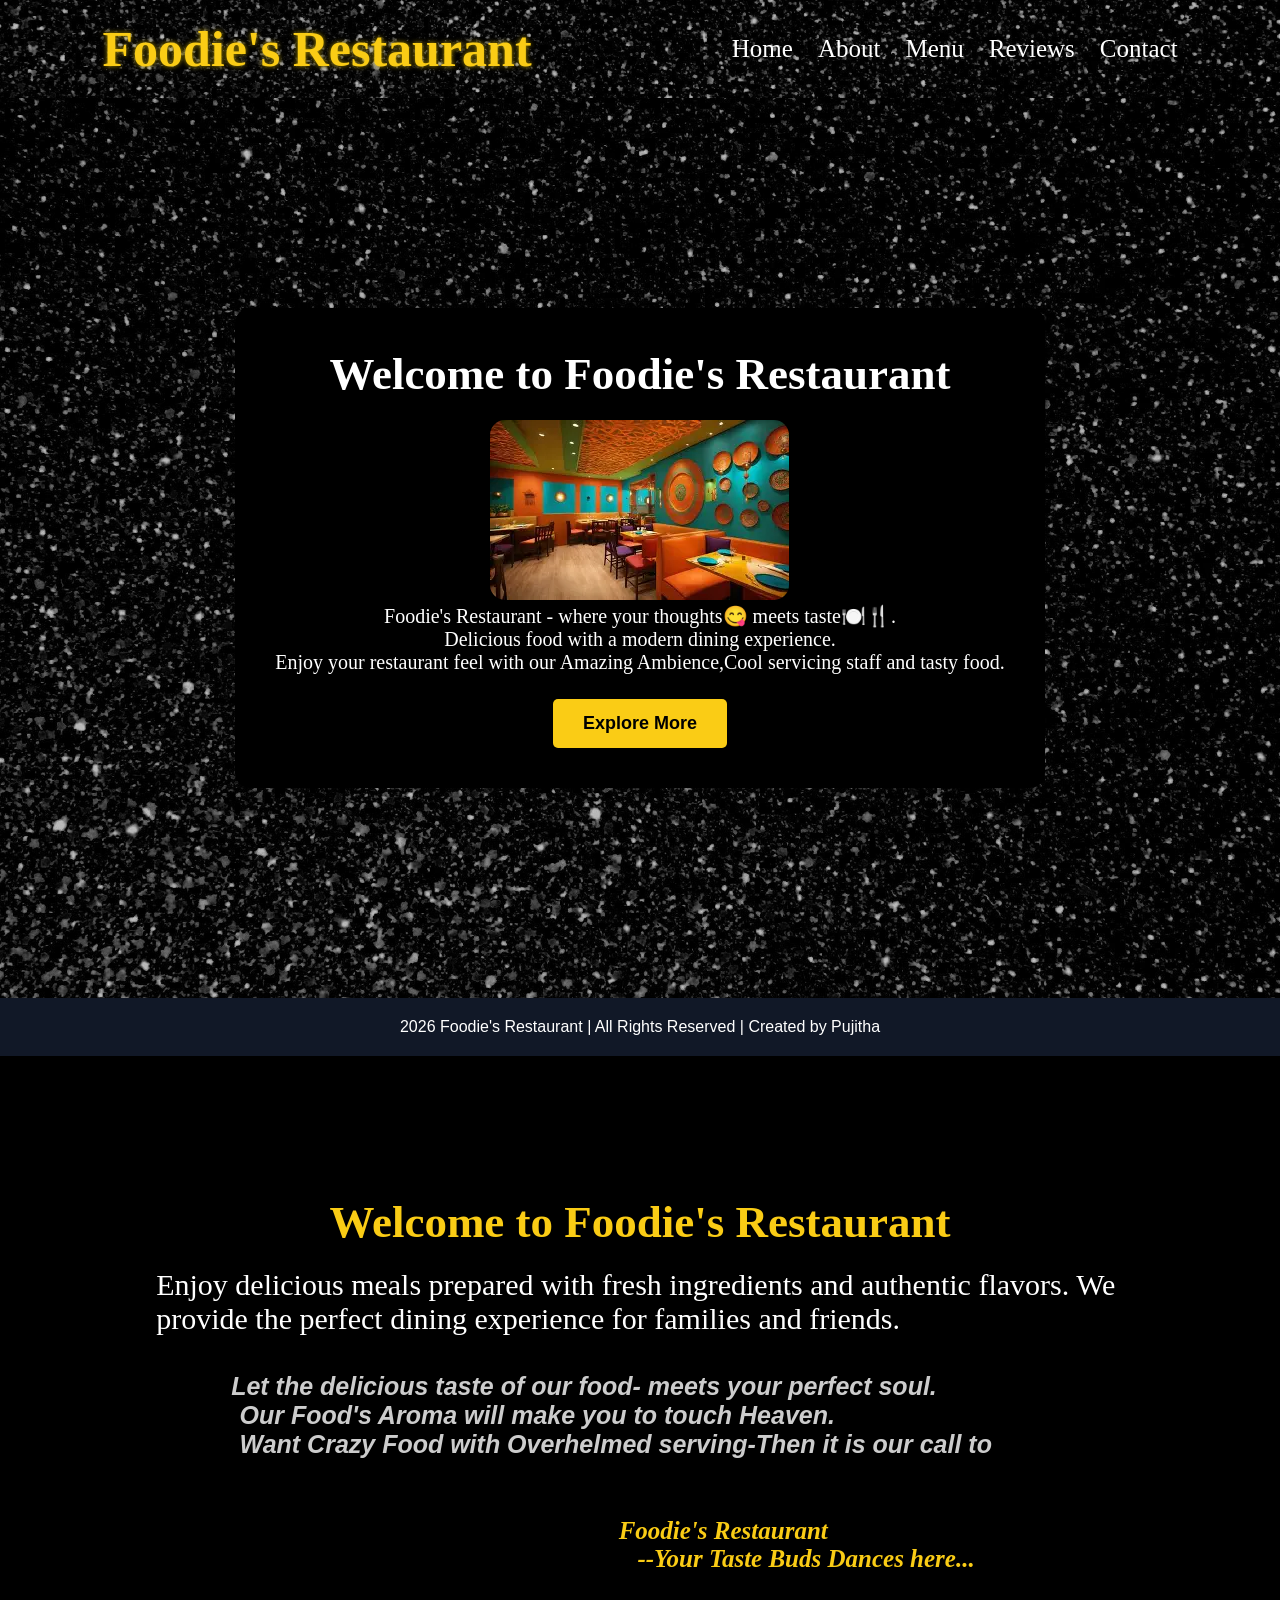
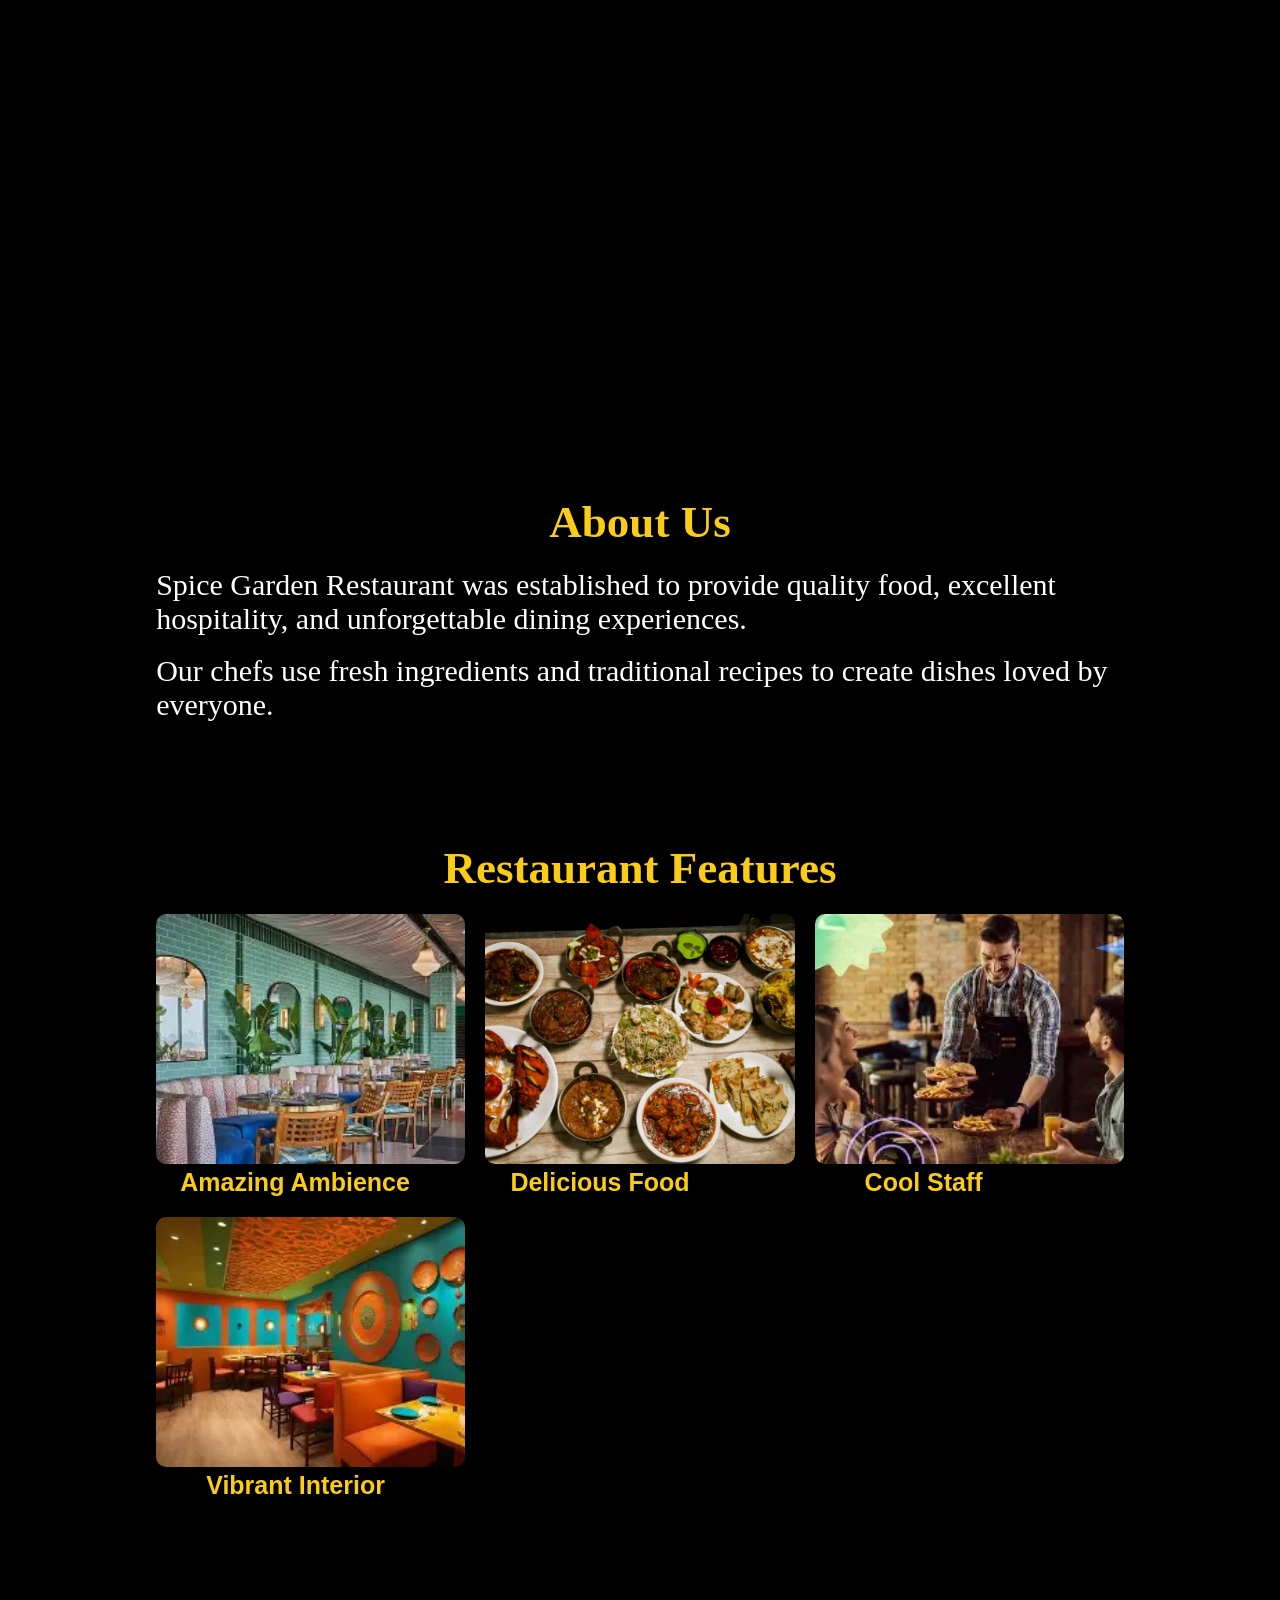
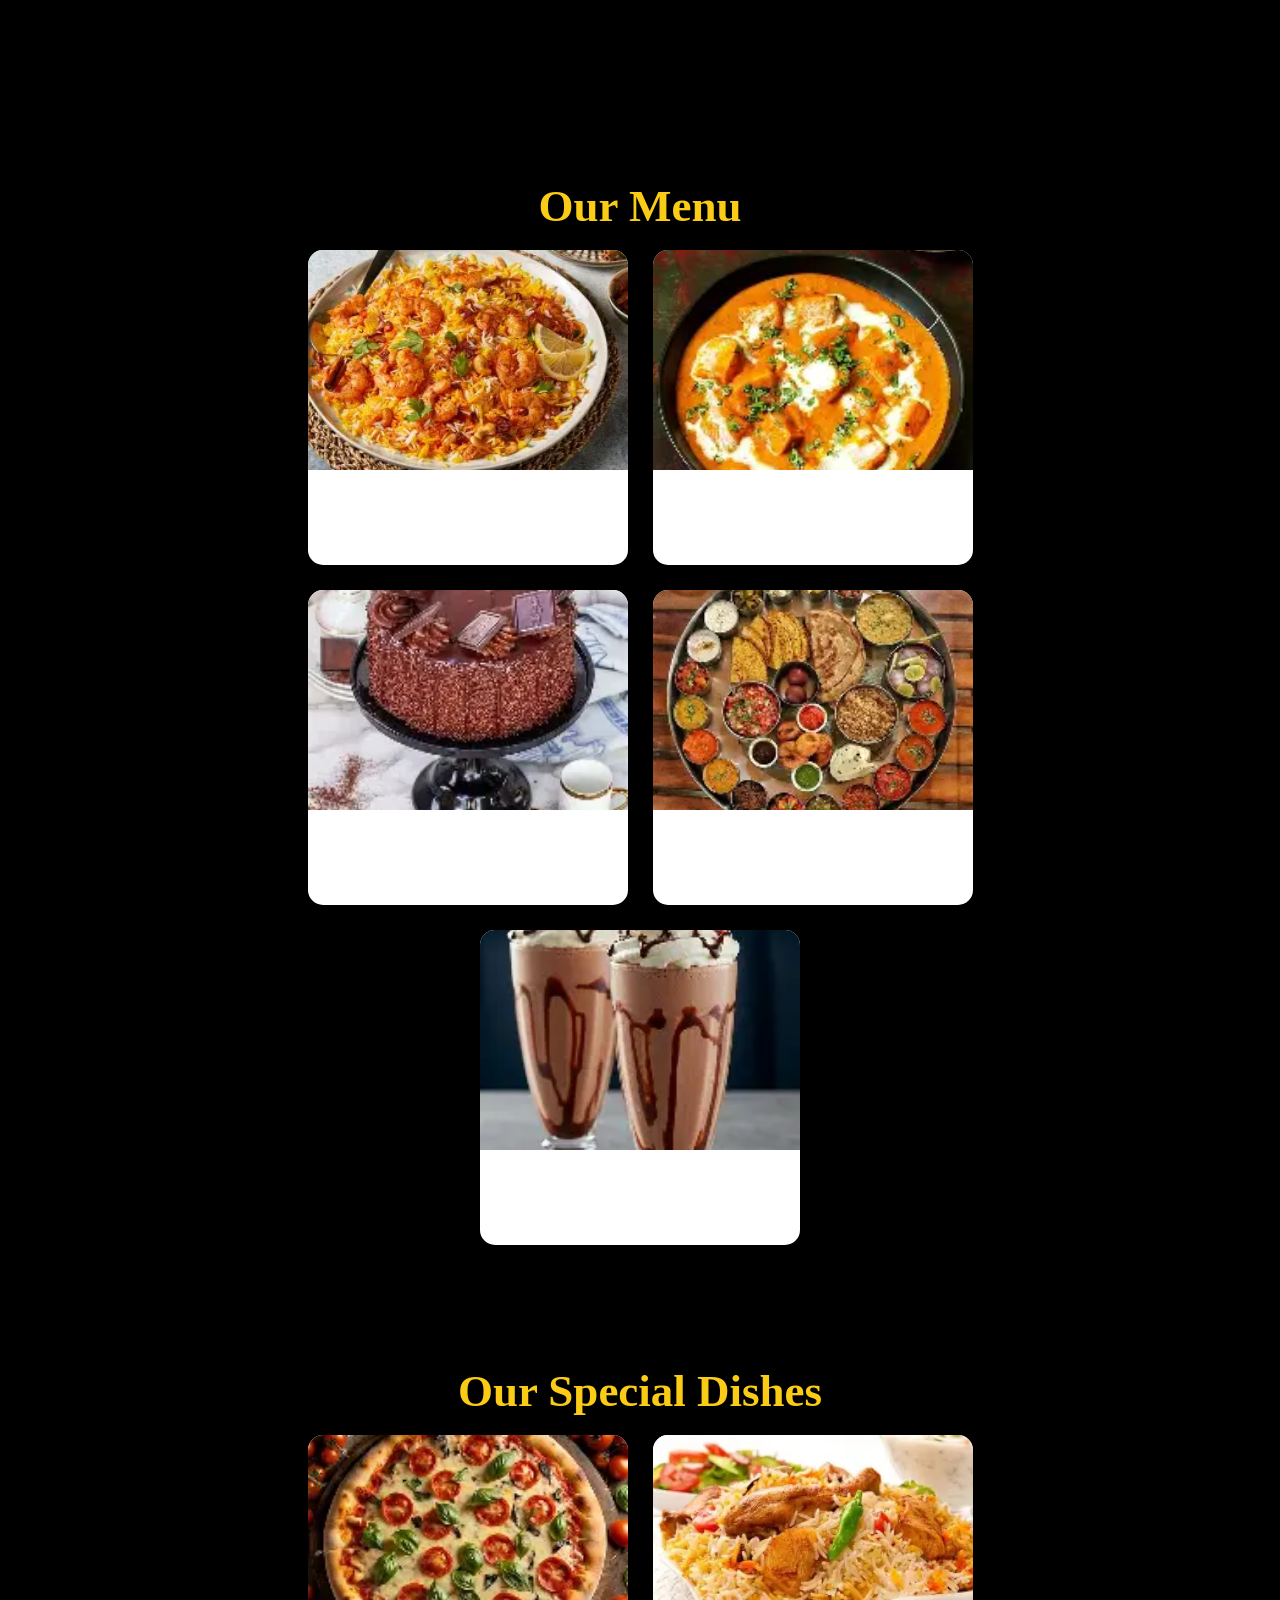
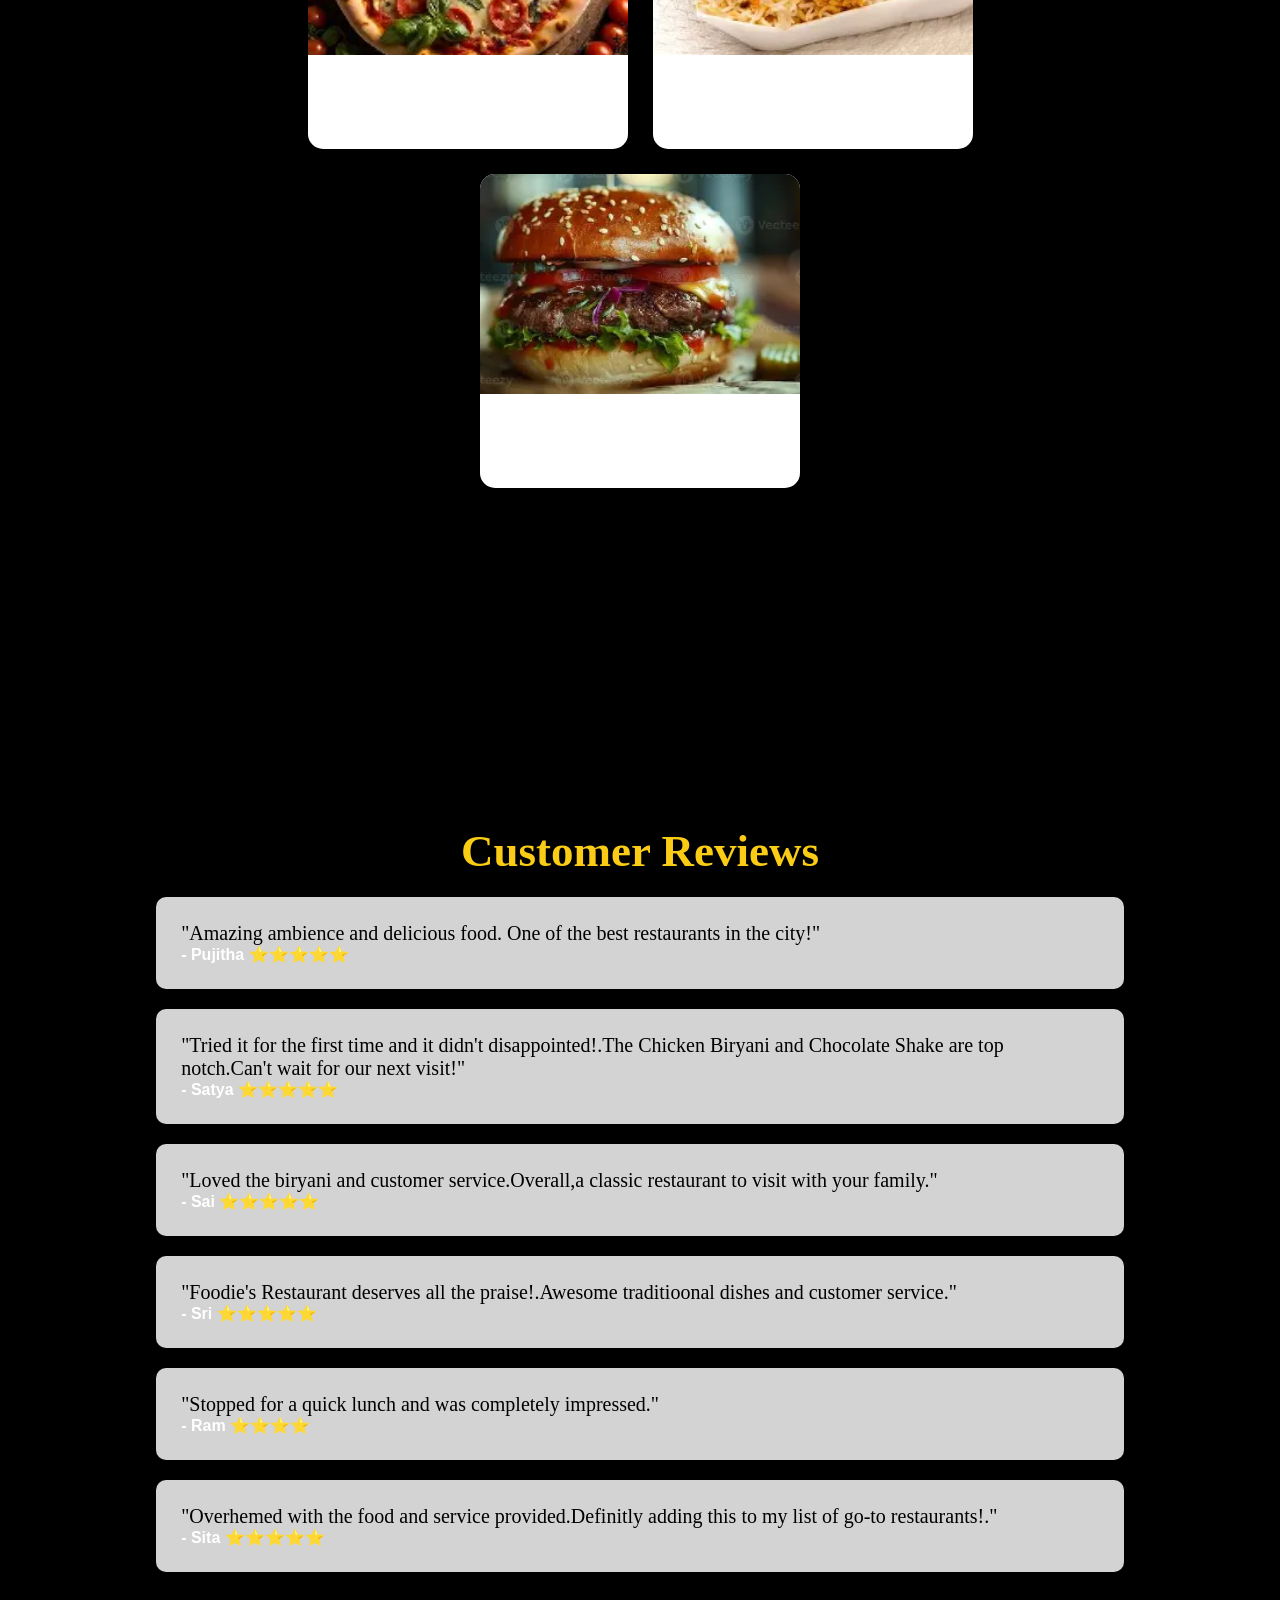
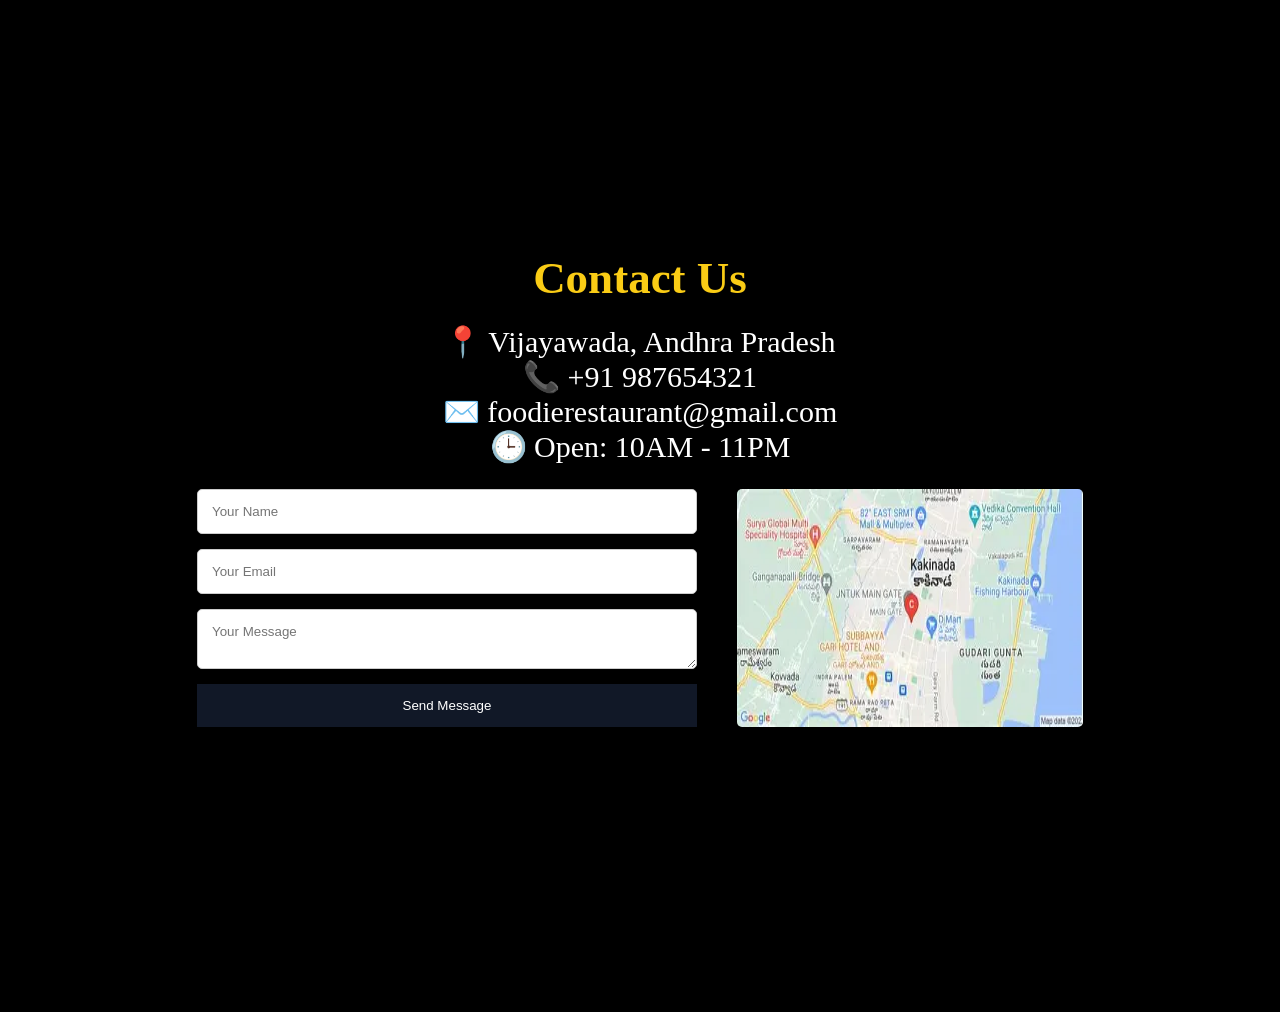
<file: index.html>
<!DOCTYPE html>
<html lang="en">
<head>
    <meta charset="UTF-8">
    <meta name="viewport" content="width=device-width, initial-scale=1.0">
    <title>Foodie's Restaurant</title>
    <link rel="stylesheet" href="style.css">
</head>

<body>

<header>
    <nav class="navbar">
        <h1 class="logo">Foodie's Restaurant</h1>

        <ul class="nav-links">
            <li><a href="#home">Home</a></li>
            <li><a href="#about">About</a></li>
            <li><a href="#menu">Menu</a></li>
            <li><a href="#feedback">Reviews</a></li>
            <li><a href="#contact">Contact</a></li>
        </ul>
    </nav>
</header>

<section class="hero">
    <div class="overlay">
    <h2>Welcome to Foodie's Restaurant</h2>
    <img src="images\pic1.webp">
    <p>Foodie's Restaurant - where your thoughts😋 meets taste🍽️🍴.<br>Delicious food with a modern dining experience.<br>Enjoy your restaurant feel with our Amazing Ambience,Cool servicing staff and tasty food.</p>
    <a href="menu.html" target="_blank"><button><b>Explore More</b></button></a>
    </div>
</section>

<footer>
    <p>2026 Foodie's Restaurant | All Rights Reserved | Created by Pujitha </p>
</footer>    

 <section id="home">   
 <div class="page-section" id="page-section">
    <h1>Welcome to Foodie's Restaurant</h1>

    <p>
        Enjoy delicious meals prepared with fresh ingredients and authentic flavors.
        We provide the perfect dining experience for families and friends.
    </p><br><br>
    <div>
        <pre class="pre1">
            <b><i>Let the delicious taste of our food- meets your perfect soul.
            Our Food's Aroma will make you to touch Heaven.
            Want Crazy Food with Overhelmed serving-Then it is our call to</i>
                </b>
            <b><em><pre class="pre2">
                                          &emsp;&emsp;&emsp;&emsp;&emsp;&emsp;&emsp;&emsp;Foodie's Restaurant
                                                         &emsp;&emsp;&emsp;&emsp;&emsp;--Your Taste Buds Dances here...
            </pre>
            </b>
        </em>
        </pre>
    </div>   
</div>
 </section>

 <section id="about">
 <div class="about">
<div class="page-section">

    <h1>About Us</h1>

    <p>
        Spice Garden Restaurant was established to provide quality food,
        excellent hospitality, and unforgettable dining experiences.
    </p>
    <br>
    <p>
        Our chefs use fresh ingredients and traditional recipes
        to create dishes loved by everyone.
    </p>
 
</div>
<div class="page-section">

    <h1>Restaurant Features</h1>

    <div class="gallery">
        <figure>
        <img src="images\aa.webp">
        <figcaption class="feature"><b>&emsp;Amazing Ambience</b></figcaption>
        </figure>
        <figure>
        <img src="images\pic2.webp">
        <figcaption class="feature"><b>&emsp;Delicious Food</b></figcaption>
        </figure>
        <figure>
        <img src="images\pic3.webp">
        <figcaption class="feature"><b>&emsp;&emsp;Cool Staff</b></figcaption>
        </figure>
        <figure>
        <img src="images\pic1.webp">
        <figcaption class="feature"><b>&emsp;&emsp;Vibrant Interior</b></figcaption>
        </figure>    
        
    </div>

</div>
</div>
    </section>

    <section id="menu">
        <div class="special-section">

    <h1>Our Menu</h1>
    <br>
    <div class="cards">

        <div class="food-card">
            <img src="images\pb.webp">
            <h3>Prawns Biryani</h3>
            <p><b>₹299</b></p>
        </div>

        <div class="food-card">
            <img src="images\pbm.webp">
            <h3>Paneer Butter Masala</h3>
            <p><b>₹249</b></p>
        </div>

        <div class="food-card">
            <img src="images\cc.webp">
            <h3>Chocolate Cake</h3>
            <p><b>₹199</b></p>
        </div>

        <div class="food-card">
            <img src="images\it.webp">
            <h3>Indian Thali</h3>
            <p><b>₹249</b></p>
        </div>

        <div class="food-card">
            <img src="images\cs.webp">
            <h3>Chocolate Shake</h3>
            <p><b>₹99</b></p>
        </div>

    </div>

</div>

<section class="special-section">
    <h1>Our Special Dishes</h1>
    <br>
    <div class="cards">
        <div class="food-card">
            <img src="images\ip.webp">
            <h3>Italian Pizza</h3>
            <p>Cheesy and Freshly Baked Pizza</p>
        </div>
        <div class="food-card">
            <img src="images\cb.webp">
            <h3>Chicken Biryani</h3>
            <p>Rich Flavours with Aromatic spices</p>
        </div>
        <div class="food-card">
            <img src="images\cburg.webp">
            <h3>Classic Burger</h3>
            <p>Juicy Burgers with crispy fries</p>
        </div>
    </div>
</section> 
</section>
    <section id="feedback">
        <div class="page-section">

    <h1>Customer Reviews</h1>

    <div class="review-card">
        <p>
            "Amazing ambience and delicious food.
            One of the best restaurants in the city!"
        </p>

        <h4>- Pujitha   ⭐⭐⭐⭐⭐</h4>
    </div>

    <div class="review-card">
        <p>
            "Tried it for the first time and it didn't disappointed!.The Chicken Biryani and Chocolate Shake are top notch.Can't wait for our next visit!"
        </p>

        <h4>- Satya   ⭐⭐⭐⭐⭐</h4>
    </div>

     <div class="review-card">
        <p>
            "Loved the biryani and customer service.Overall,a classic restaurant to visit with your family."
        </p>

        <h4>- Sai   ⭐⭐⭐⭐⭐</h4>
    </div>
     <div class="review-card">
        <p>
            "Foodie's Restaurant deserves all the praise!.Awesome traditioonal dishes and customer service."
        </p>

        <h4>- Sri   ⭐⭐⭐⭐⭐</h4>
    </div>
     <div class="review-card">
        <p>
            "Stopped for a quick lunch and was completely impressed."
        </p>

        <h4>- Ram  ⭐⭐⭐⭐</h4>
    </div>
     <div class="review-card">
        <p>
            "Overhemed with the food and service provided.Definitly adding this to my list of go-to restaurants!."
        </p>

        <h4>- Sita  ⭐⭐⭐⭐⭐</h4>
    </div>


</div>
    </section>
    <section id="contact">
        <div class="page-section">

    <h1>Contact Us</h1>

    <div class="contact-info">
        <p>📍 Vijayawada, Andhra Pradesh</p>
        <p>📞 +91 987654321</p>
        <p>✉️ foodierestaurant@gmail.com</p>
        <p>🕒 Open: 10AM - 11PM</p>
    </div>
    <div class="contact-container">
    <form class="contact-form">

        <input type="text" placeholder="Your Name">

        <input type="email" placeholder="Your Email">

        <textarea placeholder="Your Message"></textarea>

        <button type="submit">Send Message</button>

    </form>
    <img src="images/loc.webp" class="loc">
    </div>
</div>

    </section>
<script src="script.js"></script>

</body>
</html>
</file>
<file: style.css>
*{
    margin:0;
    padding:0;
    box-sizing:border-box;
    font-family:Arial, sans-serif;
}

body{
    background:black;
    color:white;
}
html{
    scroll-behavior:smooth;
}
section{
    min-height:100vh;
    padding:80px 5%;    
}    
/* NAVBAR */

.navbar{
    display:flex;
    justify-content:space-between;
    align-items:center;
    padding:20px 8%;
    background-image:url('images/star.jpg');
    background-size:cover;
    background-position:center;
    position:sticky;
    top:0;
}

.logo{
    color:#facc15;
    font-size:50px;
    font-family:'Times New Roman',Times,serif;
    text-shadow:0 0 5px rgba(255,215,0,0.7);
}

.nav-links{
    display:flex;
    list-style:none;
    gap:25px;
}

.nav-links a{
    text-decoration:none;
    color:white;
    font-size:25px;
    font-family:'Times New Roman', Times, serif;
    transition:0.3s;
}

.nav-links a:hover{
    color:#facc15;
}

/* HERO SECTION */

.hero{
    min-height:100vh;
    background-image:url('images/star.jpg');
    background-size:cover;
    background-position:center;
    display:flex;
    justify-content:center;
    align-items:center;
}
.hero img{
    border-radius:15px;
}

.overlay{
    background:black;
    padding:40px;
    border-radius:15px;
    text-align:center;
    color:white;
}

.overlay h2{
    font-size:45px;
    font-family:cursive;
    margin-bottom:20px;
}

.overlay p{
    font-size:20px;
    font-family:'Times New Roman', Times, serif;
    margin-bottom:25px;
}

.overlay button{
    padding:14px 30px;
    border:none;
    background:#facc15;
    font-size:18px;
    font-family:'Times New Roman', Times, serif;
    border-radius:5px;
    cursor:pointer;
}

/* MENU & SPECIAL DISHES */

.special-section{
    background:black;
    padding:60px 8%;
    text-align:center;
}

.special-section h1{
    color:#facc15;
    font-size:45px;
    font-family:'Times New Roman', Times, serif;
}
.special-section h2{
    margin-bottom:40px;
    font-size:40px;
}

.cards{
    display:flex;
    gap:25px;
    justify-content:center;
    flex-wrap:wrap;
}

.food-card{
    width:320px;
    background:white;
    border-radius:15px;
    overflow:hidden;
    box-shadow:0 0 10px rgba(0,0,0,0.2);
    transition:0.3s;
}

.food-card:hover{
    transform:translateY(-10px);
    color:#facc15;
}

.food-card img{
    width:100%;
    height:220px;
    object-fit:cover;
}

.food-card h3{
    margin:15px 0;
}

.food-card p{
    padding-bottom:20px;
}

/*HOME & ABOUT*/
.page-section{
    padding:60px 8%;
    background:black;
}
#page-section{
    background:black;
    }
.page-section h1{
    margin-bottom:20px;
    font-size:45px;
    font-family:'Times New Roman', Times, serif;
    color:#facc15;
    text-align:center;
}
.pre1{
    color:#ccc;
    font-size:25px;
    font-family:Georgia, 'Times New Roman', Times, serif;
}
.pre2{
    color:#facc15;
    font-size:25px;
    font-family:Georgia, 'Times New Roman', Times, serif;
}

.page-section p{
    color:white;
    font-size:30px;
    font-family:'Times New Roman', Times, serif;
}
.feature{
    font-size:25px;
    font-family:'Times New Roman', Times, serif;
    color:#facc15;
}
.page-section img:hover{
   transform:translateY(-10px);
}

/* GALLERY */

.gallery{
    display:grid;
    grid-template-columns:repeat(auto-fit,minmax(250px,1fr));
    gap:20px;
}

.gallery img{
    width:100%;
    height:250px;
    object-fit:cover;
    border-radius:10px;
}

/* REVIEWS */

.review-card{
    background:#d3d3d3;
    padding:25px;
    margin-top:20px;
    border-radius:10px;
    box-shadow:0 0 10px rgba(0,0,0,0.1);
}
.review-card p{
    color:black;
    font-size:20px;
}
.review-card:hover{
    color:#facc15;
} 
/* CONTACT */

.contact-info{
    margin-bottom:25px;
    text-align:center;
}
.contact-container{
    display:flex;
    align-items:flex-satrt;
    justify-content:center;
    gap:40px;
    flex-wrap:wrap;
}
.contact-form{
    display:flex;
    flex-direction:column;
    gap:15px;
    max-width:500px;
    width:100%;
}
.loc{
    border-radius:5px;
}
.contact-form input,
.contact-form textarea{
    padding:14px;
    border:1px solid #ccc;
    border-radius:5px;
}

.contact-form button{
    padding:14px;
    background:#111827;
    color:white;
    border:none;
    cursor:pointer;
}

/* FOOTER */

footer{
    background:#111827;
    color:white;
    text-align:center;
    padding:20px;
}

/* MOBILE RESPONSIVE */

@media(max-width:768px){

    .navbar{
        flex-direction:column;
        gap:20px;
    }

    .nav-links{
        flex-direction:column;
        text-align:center;
    }

    .overlay h2{
        font-size:38px;
    }

    .overlay p{
        font-size:16px;
    }

    .food-card{
        width:100%;
    }

}
</file>
